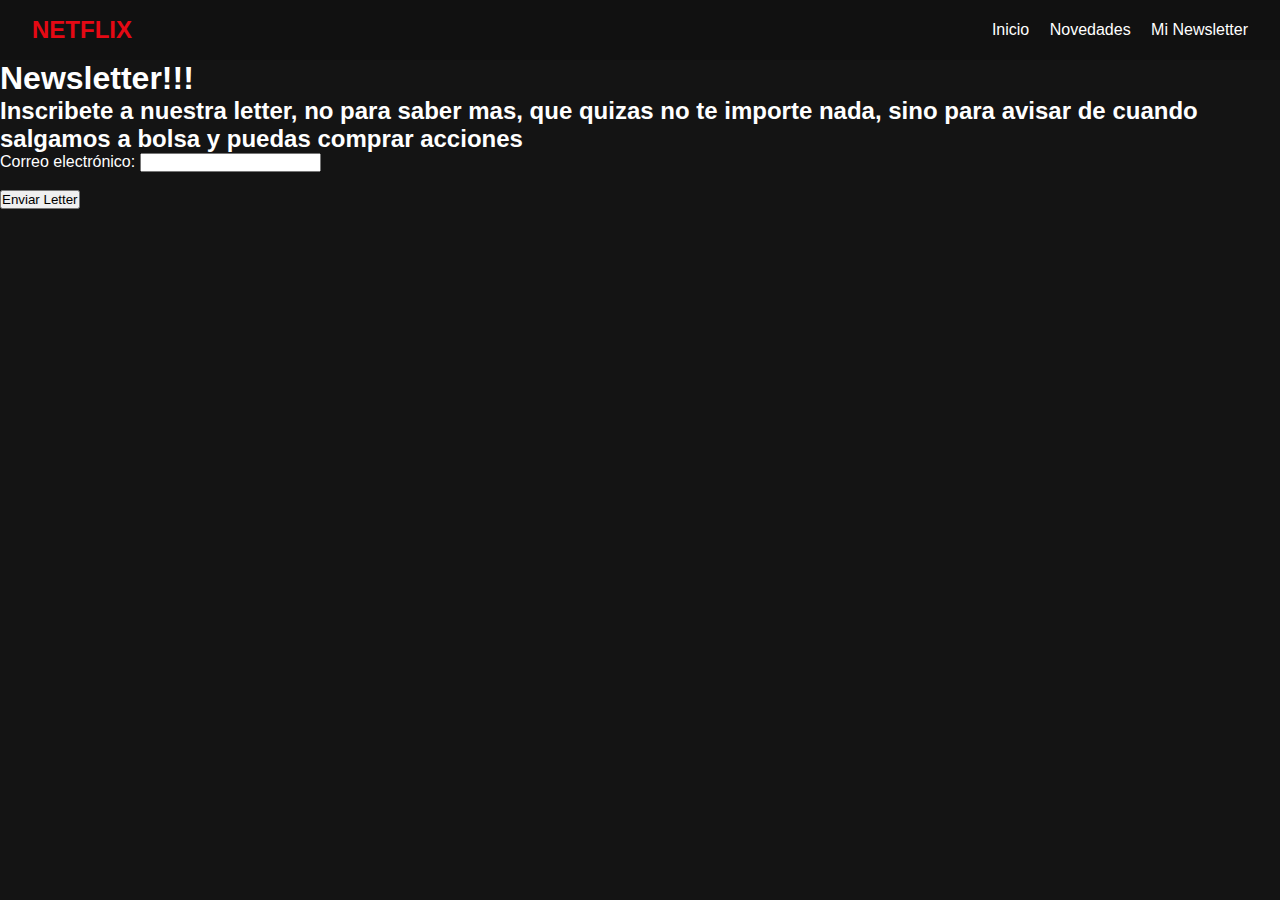
<file: MarvinWood/mi-newsletter.html>
<!DOCTYPE html>
<html lang="es">
<head>
    <meta charset="UTF-8">
    <meta name="viewport" content="width=device-width, initial-scale=1.0">
    <title>Mi Cuenta</title>
    <link rel="stylesheet" href="css/base.css">
    <link rel="stylesheet" href="css/mi-newsletter.css">
</head>
<body>
    <header class="navbar">
        <h1>NETFLIX</h1>
        <nav>
            <a href="index.html">Inicio</a>
            <a href="novedades.html">Novedades</a>
            <a href="mi-newsletter.html">Mi Newsletter</a>
        </nav>
    </header>
    <main>
        <h1>Newsletter!!!</h1>
        <n></n>
        <h2>Inscribete a nuestra letter, no para saber mas, que quizas no te importe nada, sino para avisar de cuando salgamos a bolsa y puedas comprar acciones</h2>
        <form action="process_login.html" method="POST">
            <label for="username">Correo electrónico:</label>
            <input type="text" id="username" name="username" required><br><br>
            <button type="submit">Enviar Letter</button>
        </form>
    </main>
</body>
</html>
</file>
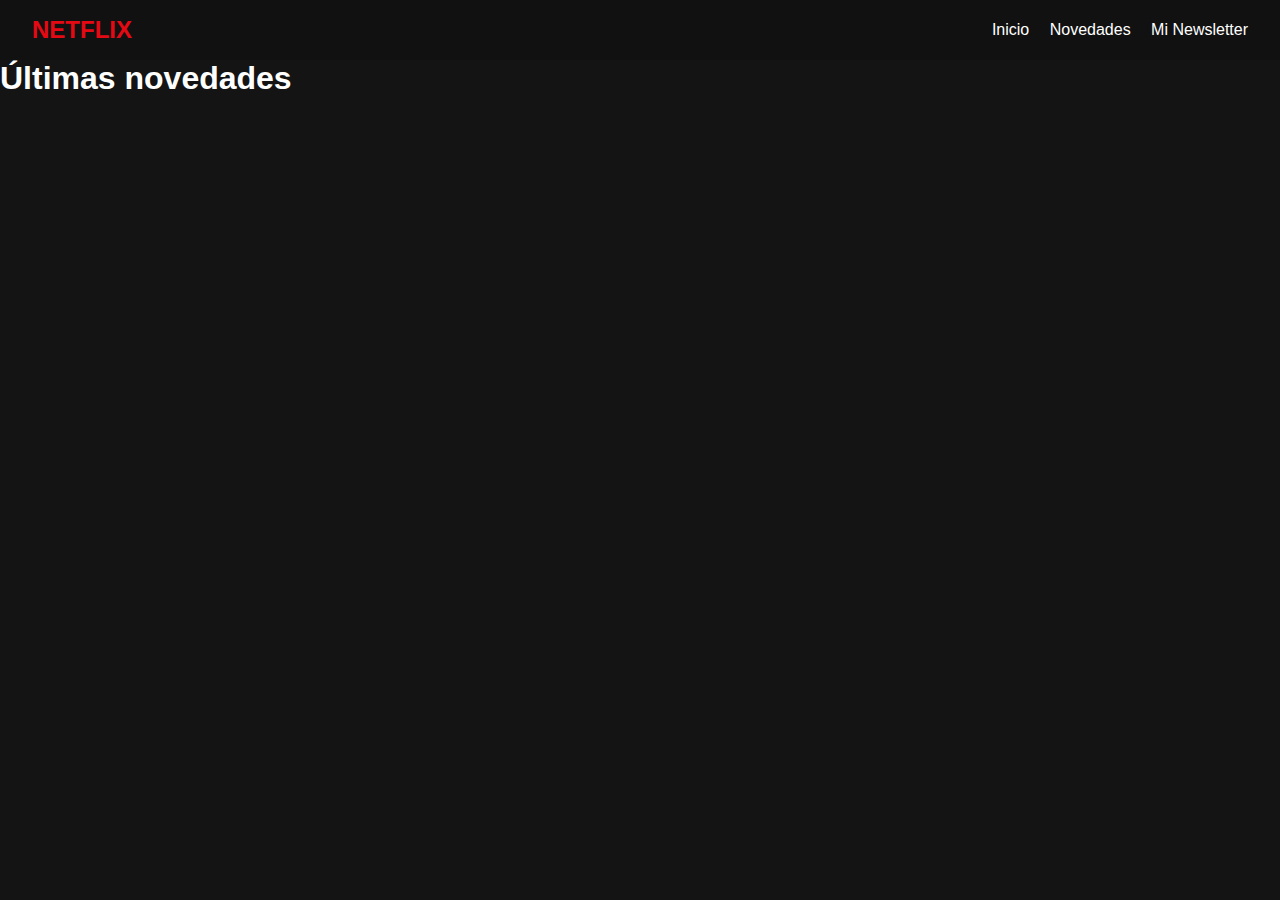
<file: MarvinWood/novedades.html>
<!DOCTYPE html>
<html lang="es">
<head>
    <meta charset="UTF-8">
    <meta name="viewport" content="width=device-width, initial-scale=1.0">
    <title>Novedades</title>
    <link rel="stylesheet" href="css/base.css">
    <link rel="stylesheet" href="css/novedades.css">
</head>
<body>
    <header class="navbar">
        <h1>NETFLIX</h1>
        <nav>
            <a href="index.html">Inicio</a>
            <a href="novedades.html">Novedades</a>
            <a href="mi-newsletter.html">Mi Newsletter</a>
        </nav>
    </header>
    <main>
        <h1>Últimas novedades</h1>
    </main>
</body>
</html>
</file>
<file: MarvinWood/css/mi-newsletter.css>
/* Estilos específicos para la página Mi Cuenta */
* {
    margin: 0;
    padding: 0;
    box-sizing: border-box;
}

body {
    font-family: Arial, sans-serif;
    background-color: #141414;
    color: #fff;
}

/* Barra de Navegación */
.navbar {
    display: flex;
    justify-content: space-between;
    align-items: center;
    background-color: #111;
    padding: 1rem 2rem;
    position: sticky;
    top: 0;
}

.navbar h1 {
    font-size: 1.5rem;
    color: #e50914;
}

.navbar nav a {
    color: #fff;
    margin-left: 1rem;
    text-decoration: none;
}

.navbar nav a:hover {
    color: #e50914;
}
</file>
<file: MarvinWood/css/novedades.css>
/* Estilos específicos para la página Novedades */
* {
    margin: 0;
    padding: 0;
    box-sizing: border-box;
}

body {
    font-family: Arial, sans-serif;
    background-color: #141414;
    color: #fff;
}

/* Barra de Navegación */
.navbar {
    display: flex;
    justify-content: space-between;
    align-items: center;
    background-color: #111;
    padding: 1rem 2rem;
    position: sticky;
    top: 0;
}

.navbar h1 {
    font-size: 1.5rem;
    color: #e50914;
}

.navbar nav a {
    color: #fff;
    margin-left: 1rem;
    text-decoration: none;
}

.navbar nav a:hover {
    color: #e50914;
}
</file>
<file: MarvinWood/css/base.css>
/* Reset y estilos básicos */
/*
* {
    margin: 0;
    padding: 0;
    box-sizing: border-box;
}

body {
    font-family: 'Times New Roman', Times, serif;
    background-color: #000000;
    color: #fff;
}

/* Barra de Navegación */
/*
.navbar {
    display: flex;
    justify-content: space-between;
    align-items: center;
    background-color: #111;
    padding: 1rem 2rem;
    position: sticky;
    top: 0;
}
/*
.navbar h1 {
    font-size: 2rem;
    color: #e50914;
}

.navbar nav a {
    color: #fff;
    margin-left: 2rem;
    text-decoration: none;
}

.navbar nav a:hover {
    color: #e50914;
}

/* Catálogo */
/*
.catalogo {
    display: grid;
    grid-template-columns: repeat(auto-fill, minmax(240px, 1fr));
    gap: 0rem;
    padding: 0rem;
}
/*
.movie-card {
    background-color: #000000;
    padding: 0rem;
    text-align: center;
    border-radius: 0px;
}

.movie-card img {
    width: 100%;
    border-radius: 0px;
}

.movie-card p {
    margin-top: 0rem;
}
/*
</file>
